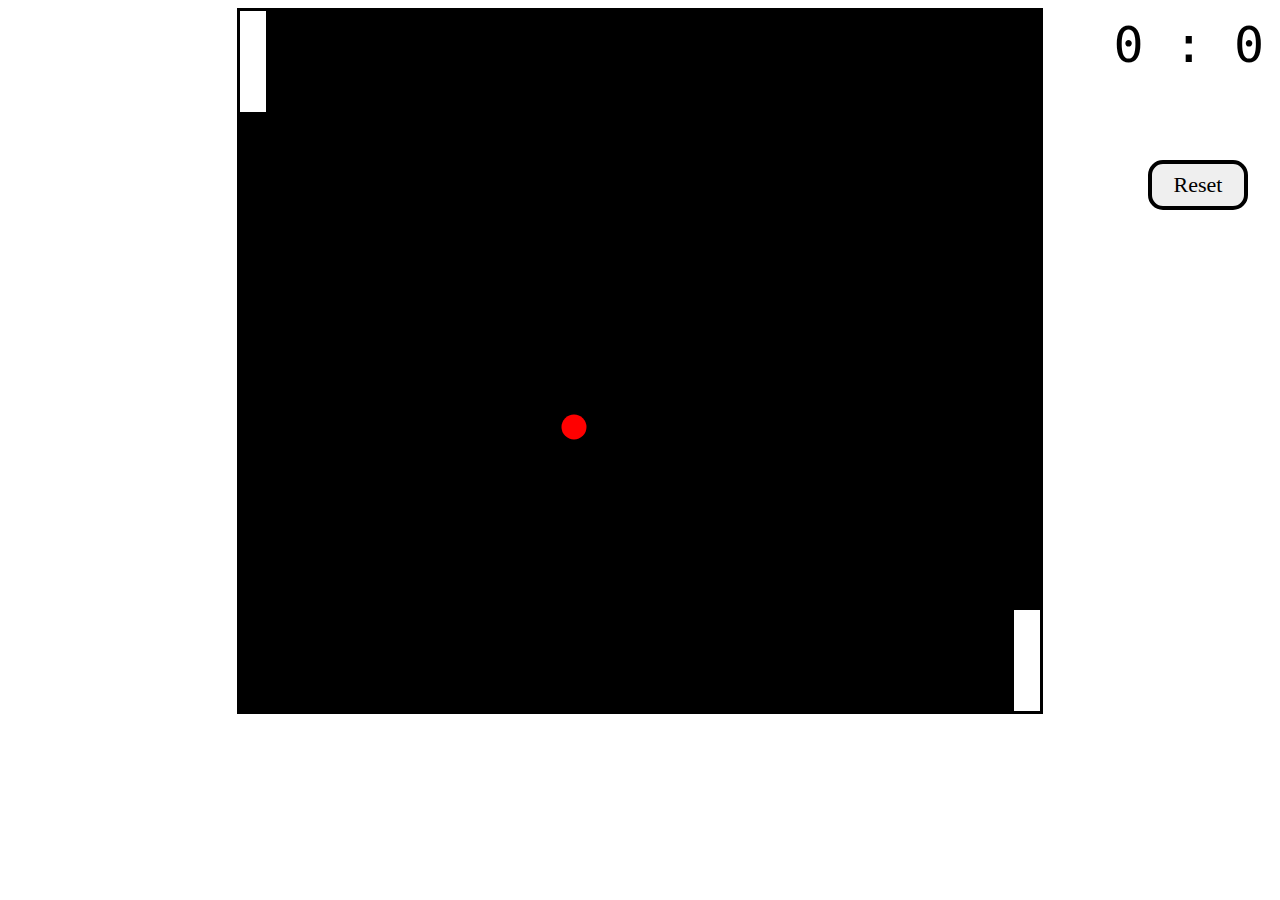
<file: ping_pong/ping_pong.html>
<!DOCTYPE html>
<html lang="en">
<head>
    <meta charset="UTF-8">
    <meta http-equiv="X-UA-Compatible" content="IE=edge">
    <meta name="viewport" content="width=device-width, initial-scale=1.0">
    <title>Ping pong</title>
    <link rel="stylesheet" href="./ping_pong.css">
</head>
<body>
    <div id="gameContainer">
        <canvas id="gameBoard" width="800" height="700"></canvas>
        <div id="scoreText">0 : 0</div>
        <button id="resetBtn">Reset</button>
    </div>
    <script src="./ping_pong.js"></script>
</body>
</html>
</file>
<file: ping_pong/ping_pong.css>
#gameContainer {
    text-align: center;
}
#gameBoard {
    border: 3px solid;
}

#scoreText {
    font-family: monospace;
    font-size: 50px;
    position: fixed;
    top: 1rem;
    right: 1rem;
}

#resetBtn {
    position: absolute;
    top: 10rem;
    right: 2rem;
    font-family: cursive;
    font-size: 22px;
    width: 100px;
    height: 50px;
    border:4px solid;
    border-radius: 15px;
    cursor: pointer;
}
</file>
